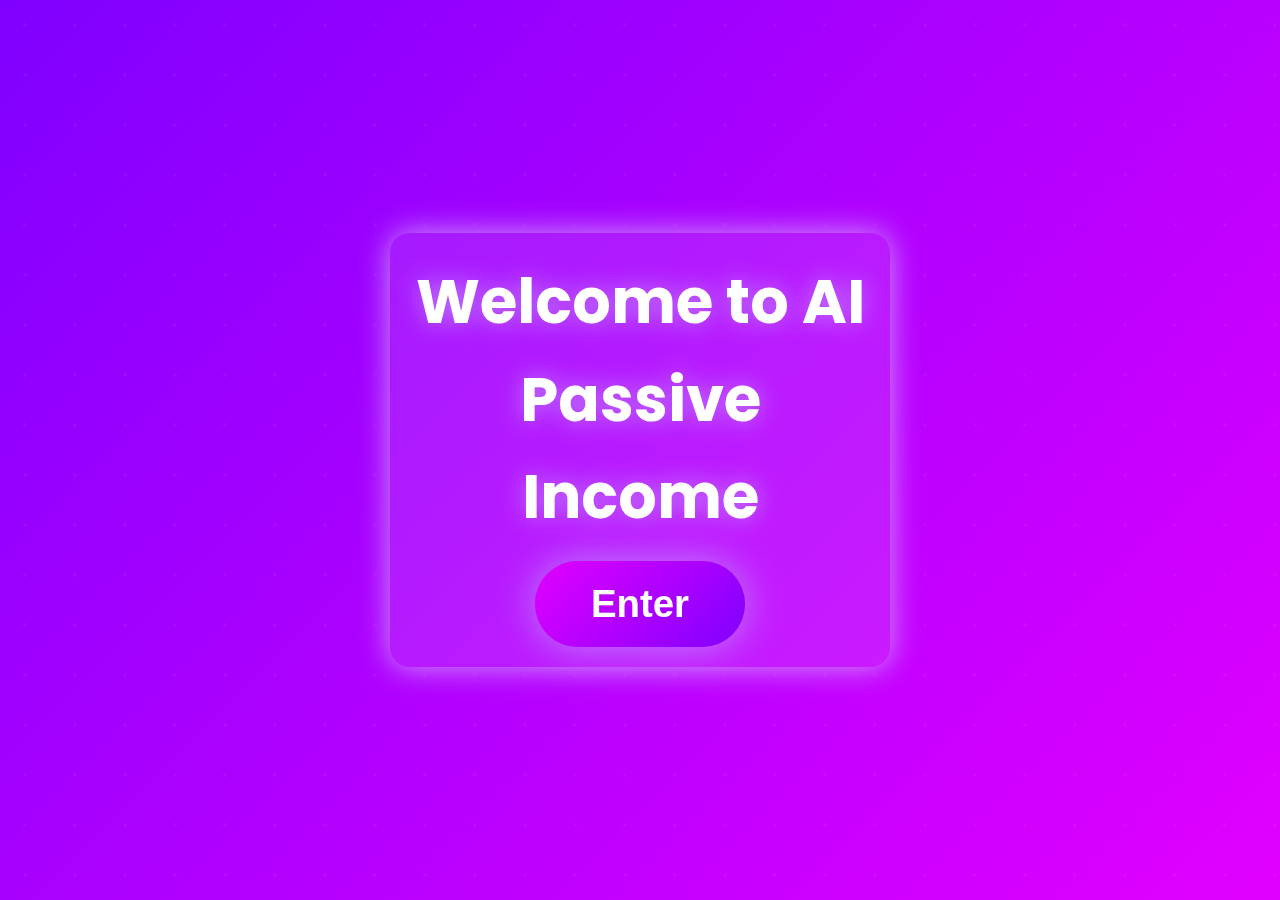
<file: landing.html>
<!DOCTYPE html>
<html lang="en">
<head>
  <meta charset="UTF-8" />
  <meta name="viewport" content="width=device-width, initial-scale=1" />
  <title>Welcome | AI Passive Income</title>
  <link
    href="https://fonts.googleapis.com/css2?family=Poppins:wght@700&family=Roboto&display=swap"
    rel="stylesheet"
  />
  <link rel="stylesheet" href="assets/style.css" />
  <style>
    /* Landing page overrides */
    body.landing {
      background: linear-gradient(135deg, #7f00ff, #e100ff);
      height: 100vh;
      margin: 0;
      display: flex;
      justify-content: center;
      align-items: center;
      overflow: hidden;
      user-select: none;
      font-family: 'Poppins', sans-serif;
      color: white;
      position: relative;
    }

    .particles {
      position: absolute;
      inset: 0;
      background: radial-gradient(circle, rgba(255, 255, 255, 0.15) 2px, transparent 2px);
      background-size: 50px 50px;
      animation: particleMove 20s linear infinite;
      filter: drop-shadow(0 0 6px #d19aff);
      opacity: 0.3;
      z-index: 0;
    }

    @keyframes particleMove {
      0% {
        background-position: 0 0;
      }
      100% {
        background-position: 50px 50px;
      }
    }

    .enter-container {
      text-align: center;
      z-index: 10;
      max-width: 500px;
      padding: 20px;
      animation: fadeIn 2s ease forwards;
      box-shadow: 0 0 30px #d19aff;
      border-radius: 20px;
      background: rgba(255 255 255 / 0.1);
      backdrop-filter: blur(10px);
    }

    .enter-container h1 {
      font-size: 3.8rem;
      margin-bottom: 1rem;
      text-shadow: 0 0 25px #c084fc;
    }

    .enter-button {
      font-size: 2.4rem;
      padding: 1.3rem 3.5rem;
      border: none;
      border-radius: 50px;
      background: linear-gradient(135deg, #e100ff, #7f00ff);
      color: white;
      cursor: pointer;
      box-shadow: 0 0 40px #c084fc;
      transition: all 0.3s ease;
      font-weight: 700;
      user-select: none;
    }

    .enter-button:hover {
      background: linear-gradient(135deg, #c084fc, #d8b4fe);
      box-shadow: 0 0 60px #d8b4fe;
      transform: scale(1.1);
    }

    .fade-out {
      animation: fadeOut 1.5s forwards;
    }

    @keyframes fadeIn {
      from {
        opacity: 0;
        transform: translateY(20px);
      }
      to {
        opacity: 1;
        transform: translateY(0);
      }
    }

    @keyframes fadeOut {
      from {
        opacity: 1;
      }
      to {
        opacity: 0;
      }
    }
  </style>
</head>
<body class="landing">
  <div class="particles"></div>
  <div class="enter-container" role="main">
    <h1>Welcome to AI Passive Income</h1>
    <button class="enter-button" id="enterBtn" aria-label="Enter Website">
      Enter
    </button>
  </div>

  <script>
    const btn = document.getElementById('enterBtn');
    btn.addEventListener('click', () => {
      document.body.classList.add('fade-out');
      setTimeout(() => {
        window.location.href = 'index.html';
      }, 1500);
    });
  </script>
</body>
</html>
</file>
<file: assets/style.css>
/* Reset basic margins & paddings */
* {
  margin: 0;
  padding: 0;
  box-sizing: border-box;
}

body {
  font-family: 'Segoe UI', Tahoma, Geneva, Verdana, sans-serif;
  background-color: #f9fafb;
  color: #333;
  line-height: 1.6;
  padding: 20px;
}

/* Header */
header {
  background-color: #111827;
  color: white;
  padding: 20px;
  text-align: center;
  border-radius: 8px;
}

header h1 {
  font-size: 2rem;
}

nav a {
  color: #60a5fa;
  text-decoration: none;
  margin: 0 10px;
}

nav a:hover {
  text-decoration: underline;
}

/* Main content */
main {
  margin-top: 20px;
}

h2 {
  margin-bottom: 10px;
  color: #1f2937;
}

ul {
  list-style: none;
}

ul li {
  background: white;
  margin-bottom: 10px;
  padding: 15px;
  border-radius: 6px;
  box-shadow: 0 2px 5px rgba(0,0,0,0.05);
}

ul li a {
  text-decoration: none;
  color: #2563eb;
  font-weight: bold;
}

ul li a:hover {
  color: #1d4ed8;
}

/* Footer */
footer {
  margin-top: 30px;
  padding: 10px;
  text-align: center;
  font-size: 0.9rem;
  color: #6b7280;
}
</file>
